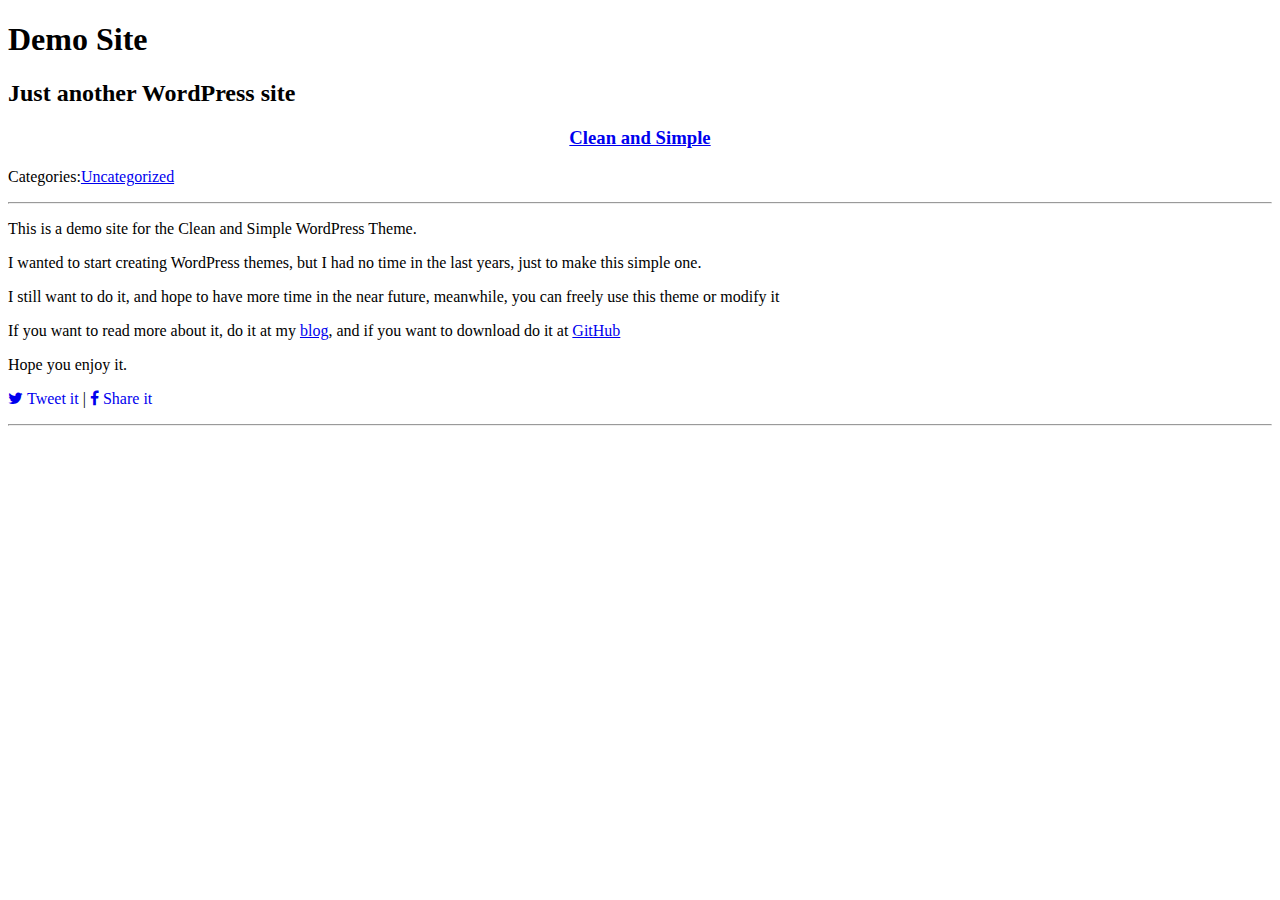
<file: index.html>
<!DOCTYPE html>
<html lang="en"><head><meta charset="UTF-8"><title>Home | Demo Site</title><meta name="viewport" content="width=device-width, initial-scale=1.0"><meta name="description" content=""><meta name="author" content=""><link href="http://demo.garron.me/wp-content/themes/clean-and-simple-master/css/bootstrap.min.css" rel="stylesheet"><link href="//maxcdn.bootstrapcdn.com/font-awesome/4.2.0/css/font-awesome.min.css" rel="stylesheet"><link rel="apple-touch-icon-precomposed" sizes="144x144" href="img/apple-touch-icon-144-precomposed.png"><link rel="apple-touch-icon-precomposed" sizes="114x114" href="img/apple-touch-icon-114-precomposed.png"><link rel="apple-touch-icon-precomposed" sizes="72x72" href="img/apple-touch-icon-72-precomposed.png"><link rel="apple-touch-icon-precomposed" href="img/apple-touch-icon-57-precomposed.png"><link rel="shortcut icon" href="img/favicon.png"><script type="text/javascript" src="https://ajax.googleapis.com/ajax/libs/jquery/1.11.1/jquery.min.js"></script><script type="text/javascript" src="http://demo.garron.me/wp-content/themes/clean-and-simple-master/js/bootstrap.min.js"></script><link rel="dns-prefetch" href="//s.w.org"><link rel="stylesheet" id="wp-block-library-css" href="http://demo.garron.me/wp-includes/css/dist/block-library/style.min.css" type="text/css" media="all"><link rel="stylesheet" id="parent-style-css" href="http://demo.garron.me/wp-content/themes/clean-and-simple-master/style.css" type="text/css" media="all"></head><body>
<div class="container">
	<div class="row clearfix">
		<div class="col-md-12 column">
			<h1 class="text-center">
                                    Demo Site                            </h1>
            <h2 class="text-center">
                Just another WordPress site			</h2>
		</div>
	</div>
	<div class="row clearfix">
        <div class="col-md-2 column"></div>
	<div class="col-md-8 column">
                                            <h3><center><a href="http://demo.garron.me/clean-and-simple.html">Clean and Simple</a></center></h3>
                        <small></small><p>Categories:<a href="http://demo.garron.me/category/uncategorized" rel="category tag">Uncategorized</a></p>
            <small></small><p></p>
            <hr><p>
</p><p>This is a demo site for the Clean and Simple WordPress Theme.</p>



<p>I wanted to start creating WordPress themes, but I had no time in the last years, just to make this simple one.</p>



<p>I still want to do it, and hope to have more time in the near future, meanwhile, you can freely use this theme or modify it</p>



<p>If you want to read more about it, do it at my <a href="https://www.garron.me/en/web-design/clean-wordpress-theme.html">blog</a>, and if you want to download do it at <a href="https://github.com/ggarron/clean-and-simple">GitHub</a></p>



<p>Hope you enjoy it.</p>

            <p></p>
	        <p><a class="btn btn-info btn-xs" href="http://twitter.com/intent/tweet?url=http://demo.garron.me/clean-and-simple.html&text=Clean%20and%20Simple"><i class="fa fa-twitter"> Tweet it</i></a> | <a class="btn btn-info btn-xs" href="http://facebook.com/sharer.php?u=http://demo.garron.me/clean-and-simple.html"><i class="fa fa-facebook"> Share it</i></a></p>
            		</div>
        <div class="col-md-2 column"></div>
	</div>
    
	<div class="row clearfix">
		<div class="col-md-12 column">
            <p></p><center><hr></center>
            		</div>
	</div>
</div>
</body></html>
</file>
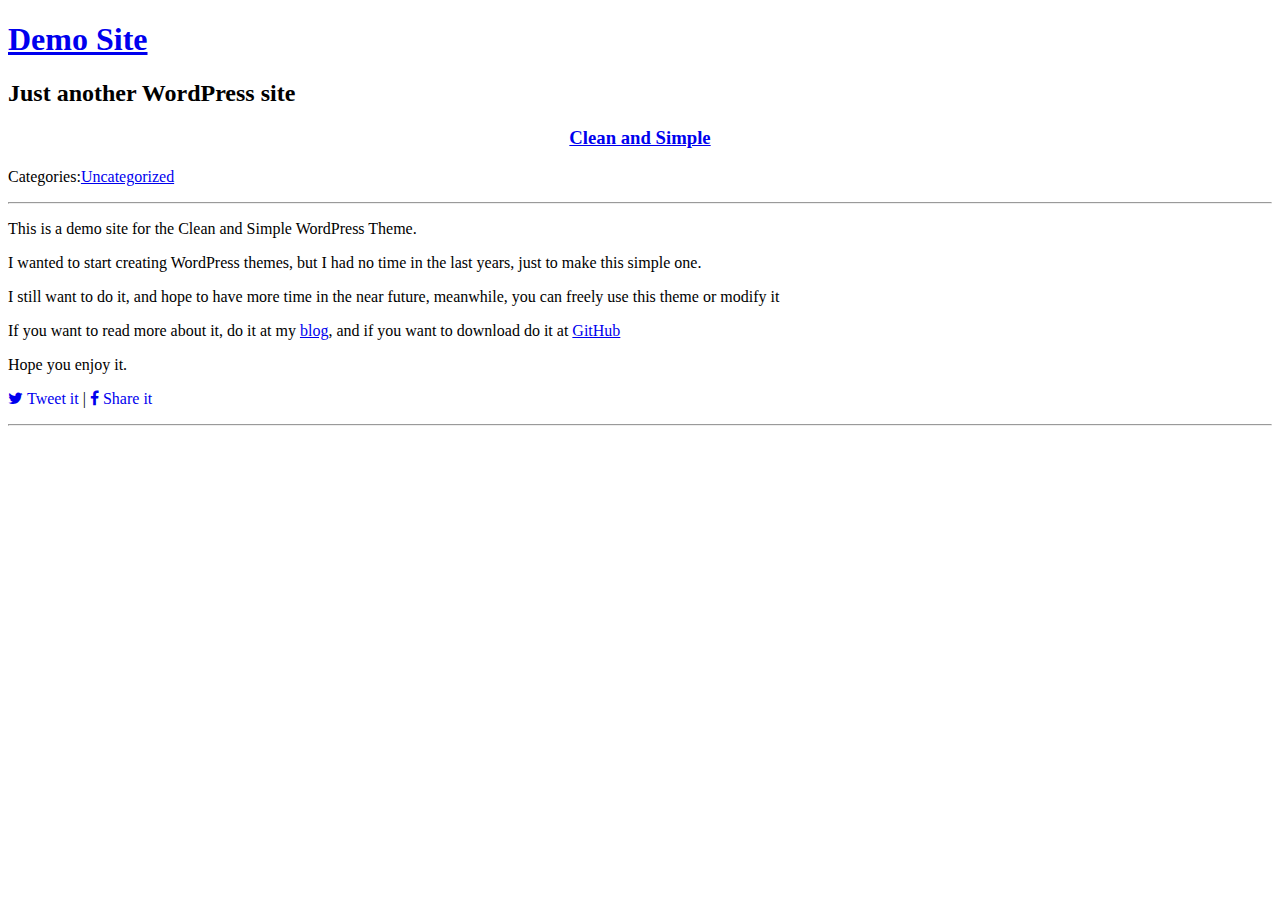
<file: category/uncategorized/index.html>
<!DOCTYPE html>
<html lang="en"><head><meta charset="UTF-8"><title> » Uncategorized</title><meta name="viewport" content="width=device-width, initial-scale=1.0"><meta name="description" content=""><meta name="author" content=""><link href="http://demo.garron.me/wp-content/themes/clean-and-simple-master/css/bootstrap.min.css" rel="stylesheet"><link href="//maxcdn.bootstrapcdn.com/font-awesome/4.2.0/css/font-awesome.min.css" rel="stylesheet"><link rel="apple-touch-icon-precomposed" sizes="144x144" href="img/apple-touch-icon-144-precomposed.png"><link rel="apple-touch-icon-precomposed" sizes="114x114" href="img/apple-touch-icon-114-precomposed.png"><link rel="apple-touch-icon-precomposed" sizes="72x72" href="img/apple-touch-icon-72-precomposed.png"><link rel="apple-touch-icon-precomposed" href="img/apple-touch-icon-57-precomposed.png"><link rel="shortcut icon" href="img/favicon.png"><script type="text/javascript" src="https://ajax.googleapis.com/ajax/libs/jquery/1.11.1/jquery.min.js"></script><script type="text/javascript" src="http://demo.garron.me/wp-content/themes/clean-and-simple-master/js/bootstrap.min.js"></script><link rel="dns-prefetch" href="//s.w.org"><link rel="stylesheet" id="wp-block-library-css" href="http://demo.garron.me/wp-includes/css/dist/block-library/style.min.css" type="text/css" media="all"><link rel="stylesheet" id="parent-style-css" href="http://demo.garron.me/wp-content/themes/clean-and-simple-master/style.css" type="text/css" media="all"></head><body>
<div class="container">
	<div class="row clearfix">
		<div class="col-md-12 column">
			<h1 class="text-center">
                                    <a href="http://demo.garron.me/">Demo Site</a>
                            </h1>
            <h2 class="text-center">
                Just another WordPress site			</h2>
		</div>
	</div>
	<div class="row clearfix">
        <div class="col-md-2 column"></div>
	<div class="col-md-8 column">
                                            <h3><center><a href="http://demo.garron.me/clean-and-simple.html">Clean and Simple</a></center></h3>
                        <small></small><p>Categories:<a href="http://demo.garron.me/category/uncategorized" rel="category tag">Uncategorized</a></p>
            <small></small><p></p>
            <hr><p>
</p><p>This is a demo site for the Clean and Simple WordPress Theme.</p>



<p>I wanted to start creating WordPress themes, but I had no time in the last years, just to make this simple one.</p>



<p>I still want to do it, and hope to have more time in the near future, meanwhile, you can freely use this theme or modify it</p>



<p>If you want to read more about it, do it at my <a href="https://www.garron.me/en/web-design/clean-wordpress-theme.html">blog</a>, and if you want to download do it at <a href="https://github.com/ggarron/clean-and-simple">GitHub</a></p>



<p>Hope you enjoy it.</p>

            <p></p>
	        <p><a class="btn btn-info btn-xs" href="http://twitter.com/intent/tweet?url=http://demo.garron.me/clean-and-simple.html&text=Clean%20and%20Simple"><i class="fa fa-twitter"> Tweet it</i></a> | <a class="btn btn-info btn-xs" href="http://facebook.com/sharer.php?u=http://demo.garron.me/clean-and-simple.html"><i class="fa fa-facebook"> Share it</i></a></p>
            		</div>
        <div class="col-md-2 column"></div>
	</div>
    
	<div class="row clearfix">
		<div class="col-md-12 column">
            <p></p><center><hr></center>
            		</div>
	</div>
</div>
</body></html>
</file>
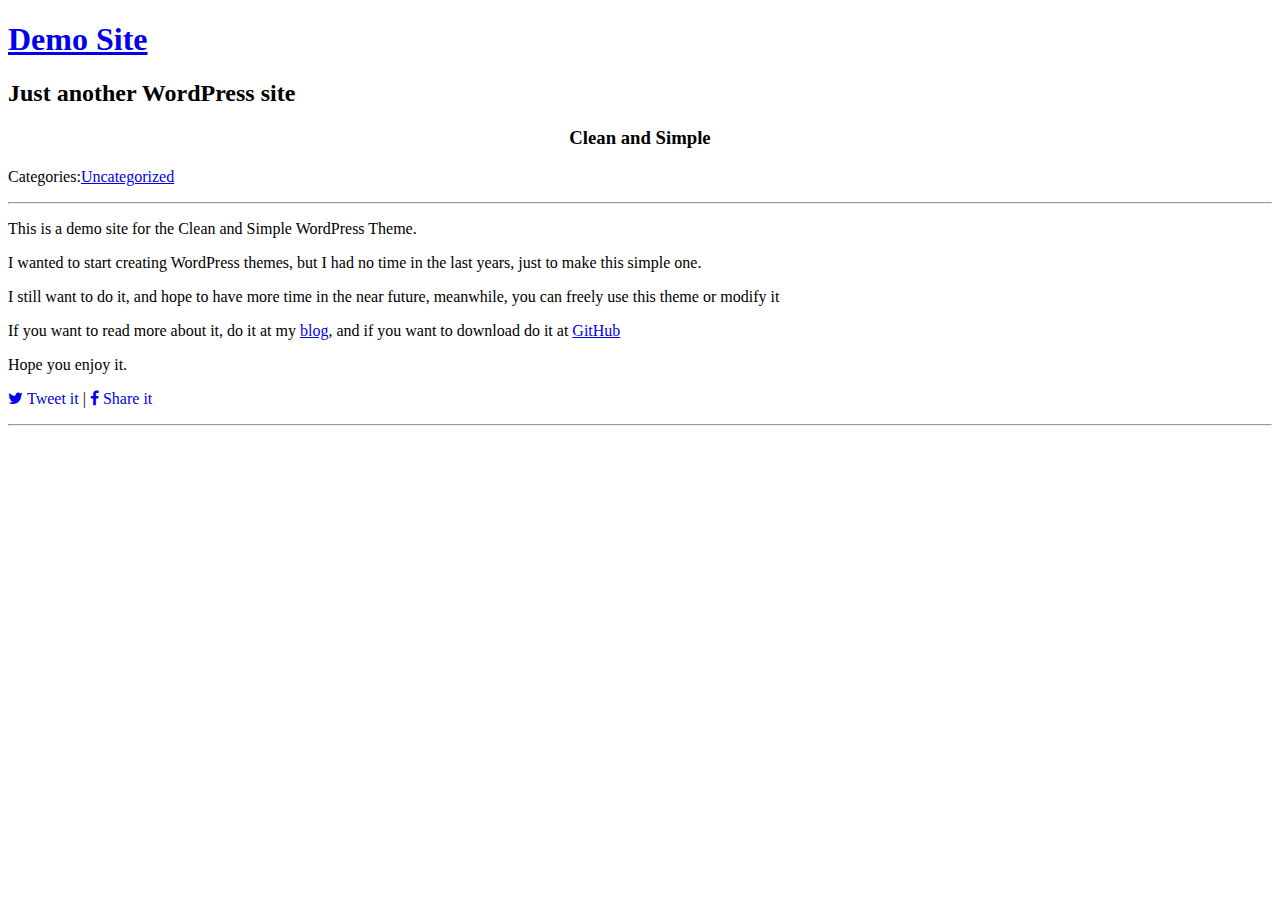
<file: clean-and-simple.html>
<!DOCTYPE html>
<html lang="en"><head><meta charset="UTF-8"><title> » Clean and Simple</title><meta name="viewport" content="width=device-width, initial-scale=1.0"><meta name="description" content=""><meta name="author" content=""><link href="http://demo.garron.me/wp-content/themes/clean-and-simple-master/css/bootstrap.min.css" rel="stylesheet"><link href="//maxcdn.bootstrapcdn.com/font-awesome/4.2.0/css/font-awesome.min.css" rel="stylesheet"><link rel="apple-touch-icon-precomposed" sizes="144x144" href="img/apple-touch-icon-144-precomposed.png"><link rel="apple-touch-icon-precomposed" sizes="114x114" href="img/apple-touch-icon-114-precomposed.png"><link rel="apple-touch-icon-precomposed" sizes="72x72" href="img/apple-touch-icon-72-precomposed.png"><link rel="apple-touch-icon-precomposed" href="img/apple-touch-icon-57-precomposed.png"><link rel="shortcut icon" href="img/favicon.png"><script type="text/javascript" src="https://ajax.googleapis.com/ajax/libs/jquery/1.11.1/jquery.min.js"></script><script type="text/javascript" src="http://demo.garron.me/wp-content/themes/clean-and-simple-master/js/bootstrap.min.js"></script><link rel="dns-prefetch" href="//s.w.org"><link rel="stylesheet" id="wp-block-library-css" href="http://demo.garron.me/wp-includes/css/dist/block-library/style.min.css" type="text/css" media="all"><link rel="stylesheet" id="parent-style-css" href="http://demo.garron.me/wp-content/themes/clean-and-simple-master/style.css" type="text/css" media="all"></head><body>
<div class="container">
	<div class="row clearfix">
		<div class="col-md-12 column">
			<h1 class="text-center">
                                    <a href="http://demo.garron.me/">Demo Site</a>
                            </h1>
            <h2 class="text-center">
                Just another WordPress site			</h2>
		</div>
	</div>
	<div class="row clearfix">
        <div class="col-md-2 column"></div>
	<div class="col-md-8 column">
                         
                    <h3><center>Clean and Simple</center></h3>
                        <small></small><p>Categories:<a href="http://demo.garron.me/category/uncategorized" rel="category tag">Uncategorized</a></p>
            <small></small><p></p>
            <hr><p>
</p><p>This is a demo site for the Clean and Simple WordPress Theme.</p>



<p>I wanted to start creating WordPress themes, but I had no time in the last years, just to make this simple one.</p>



<p>I still want to do it, and hope to have more time in the near future, meanwhile, you can freely use this theme or modify it</p>



<p>If you want to read more about it, do it at my <a href="https://www.garron.me/en/web-design/clean-wordpress-theme.html">blog</a>, and if you want to download do it at <a href="https://github.com/ggarron/clean-and-simple">GitHub</a></p>



<p>Hope you enjoy it.</p>

            <p></p>
	        <p><a class="btn btn-info btn-xs" href="http://twitter.com/intent/tweet?url=http://demo.garron.me/clean-and-simple.html&text=Clean%20and%20Simple"><i class="fa fa-twitter"> Tweet it</i></a> | <a class="btn btn-info btn-xs" href="http://facebook.com/sharer.php?u=http://demo.garron.me/clean-and-simple.html"><i class="fa fa-facebook"> Share it</i></a></p>
            		</div>
        <div class="col-md-2 column"></div>
	</div>
    
	<div class="row clearfix">
		<div class="col-md-12 column">
            <p></p><center><hr></center>
            		</div>
	</div>
</div>
</body></html>
</file>
